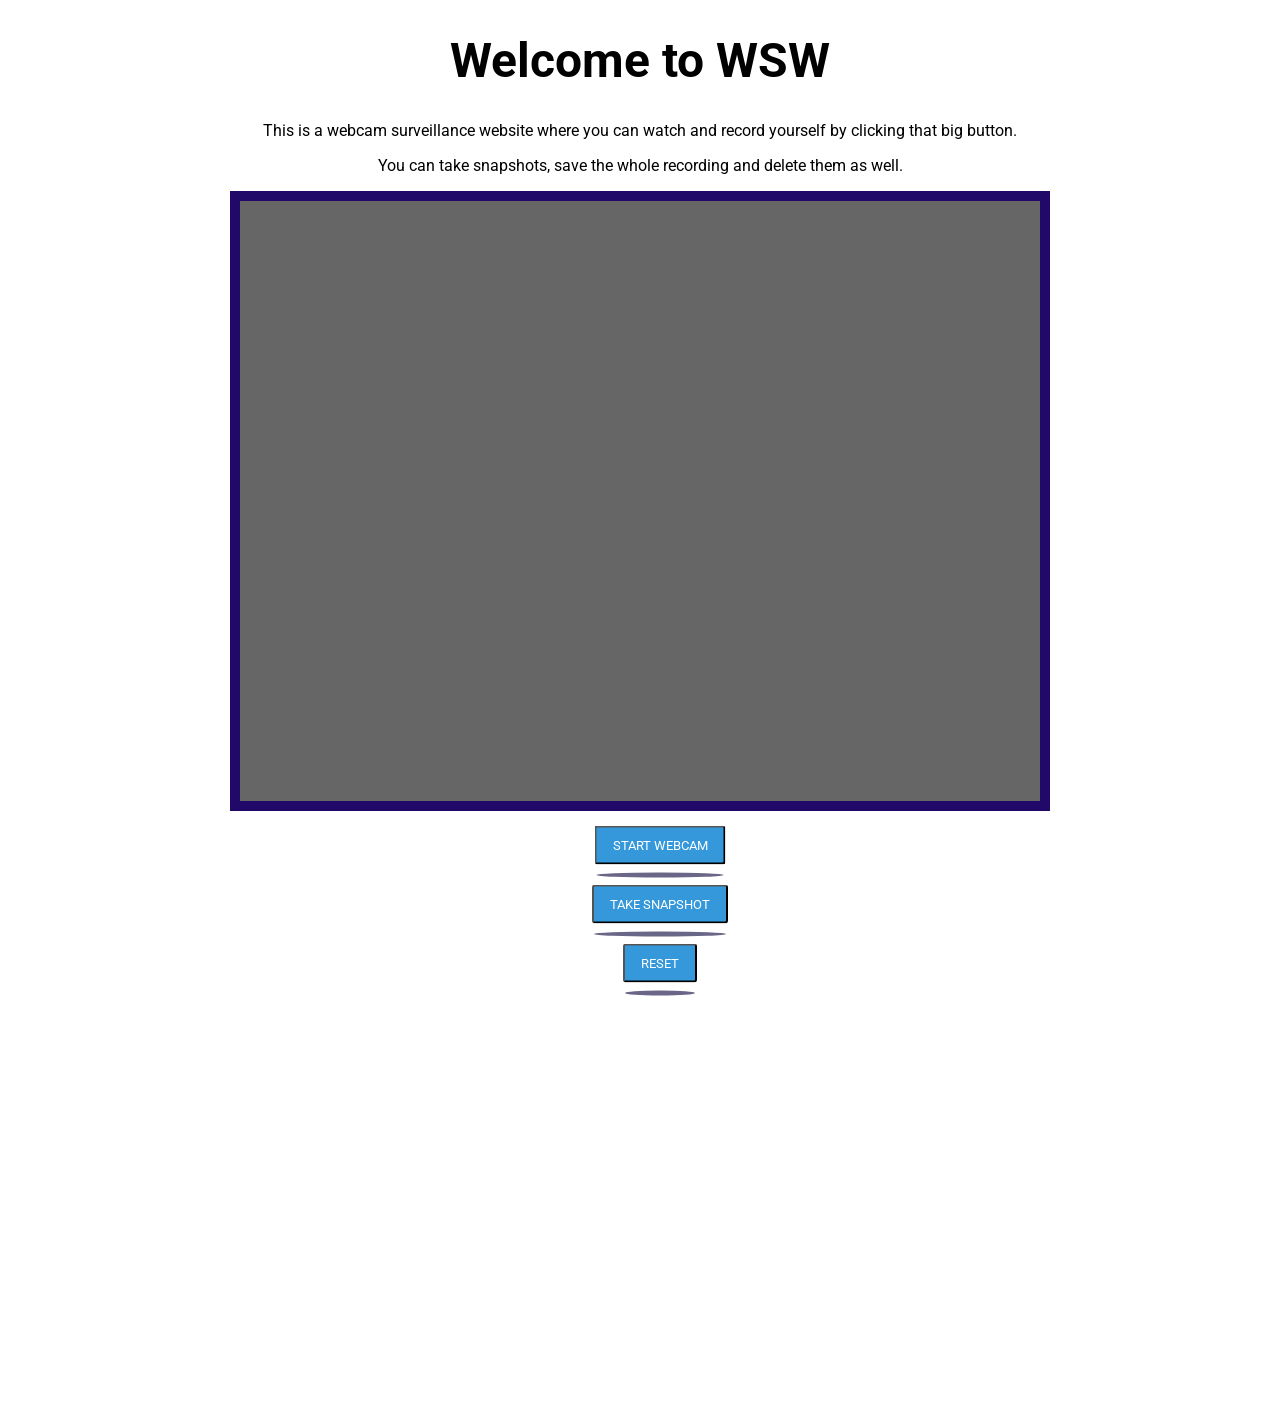
<file: gyArbete/index.html>
<!DOCTYPE html>
<html lang="en" dir="ltr"> <!-- save all vids to a database -->
  <head>
    <meta charset="utf-8">
    <meta name="Webcam Surveillance Website" content="record yourself">
    <link rel="stylesheet" href="css/button.css">
    <title> Record Yourself</title>

  </head>

  

  <body class="v" onload="init();">
    <h1>Welcome to WSW</h1>
    <p>This is a webcam surveillance website where you can watch and record yourself by clicking that big button.</p>
    <p>You can take snapshots, save the whole recording and delete them as well.</p>


    <div id="frame">
      <video autoplay="true" id="videoElement"></video>
    </div>


    <!-- <div class="knapp">
     <input type="button" value="Start Webcam" id="start" name="start" onclick="startCam();">
     <input type="button" value="Take Snapshot" id="snapshot" name="snapshot" onclick="takeSnapshot();">
     <input type="button" value="Reset" id="reset" name="reset" onclick="reset();">
    </div>
 -->
    <div class="button">
      <button type="button" value="Start Webcam" onclick="startCam();" style="background-color:#3498db;">Start Webcam</button>
        <button type="button" value="Take Snapshot" onclick="takeSnapshot();" style="background-color:#3498db;">Take Snapshot</button>
        <button type="reset" value="Reset" onclick="reset();" style="background-color:#3498db;">Reset</button>
    </div>

    
    
  </div>
    <canvas id="canvas" width="800" height="600">
  </canvas>

  <div class="bArea">
      <ul class="circles">
          <li></li>
          <li></li>
          <li></li>
          <li></li>
          <li></li>
          <li></li>
          <li></li>
          <li></li>
          <li></li>
          <li></li>
          <li></li>
          <li></li>
          <li></li>
          <li></li>
          <li></li>
          <li></li>
          <li></li>
          <li></li>
          <li></li>
          <li></li>
  </ul>

    <script src="script.js"></script>

  </body>
</html>
</file>
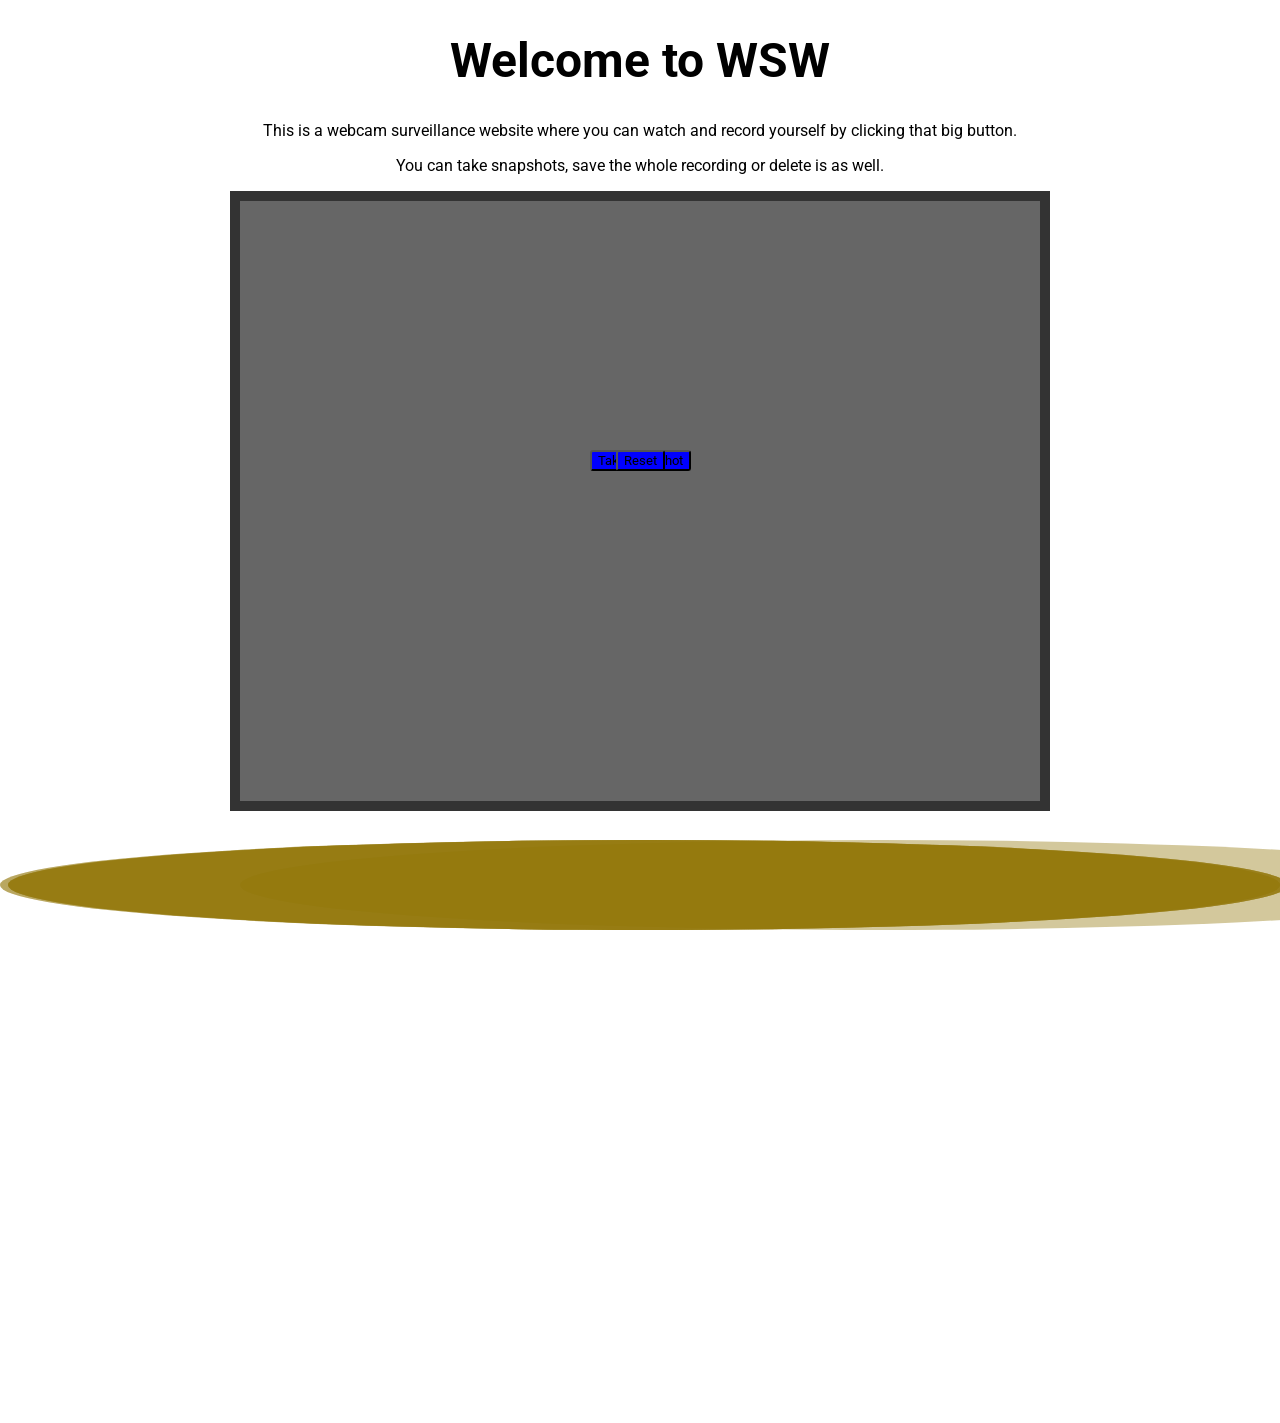
<file: gyArbete/gyArbete/index.html>
<!DOCTYPE html>
<html lang="en" dir="ltr">
  <head>
    <meta charset="utf-8">
    <meta name="Webcam Surveillance Website" content="record yourself">
    <link rel="stylesheet" href="css/button.css">
    <title> Record Yourself</title>

  </head>

  <body onload="init();">
    <h1>Welcome to WSW</h1>
    <p>This is a webcam surveillance website where you can watch and record yourself by clicking that big button.</p>
    <p>You can take snapshots, save the whole recording or delete is as well.</p>


    <div id="frame">
      <video autoplay="true" id="videoElement"></video>
    </div>


    <div class="knapp">
     <input type="button" value="Start Webcam" id="ela" name="start" onclick="startCam();">
     <input type="button" value="Take Snapshot" name="snapshot" onclick="takeSnapshot();">
     <input type="button" value="Reset" name="reset" onclick="reset();">
    </div>


    <canvas id="canvas" width="800" height="600">
  </canvas>
    <script src="script.js"></script>


  </body>
</html>
</file>
<file: gyArbete/css/button.css>
@import url("https://fonts.googleapis.com/css?family=Roboto");
body.g {
  display: block;
  overflow: hidden;
  -webkit-animation: v 8s infinite;
  animation: v 8s infinite;
}

@keyframes v{
  0% {background:#29ADF0;}
  20%{background:#F02999;}
  40%{background:#F06E29;}
  60%{background:#F0D829;}
  80%{background:#29F03A;}
  100%{background:#29ADF0;}
}

@-webkit-keyframes v{
  0% {background:#29ADF0;}
  20%{background:#F02999;}
  40%{background:#F06E29;}
  60%{background:#F0D829;}
  80%{background:#29F03A;}
  100%{background:#29ADF0;}
}

#frame {
  margin: 0px auto;
  width: 800px;
  height: 600px;
  border: 10px rgb(32, 9, 105) solid;
}

#videoElement {
  width: 800px;
  height: 600px;
  background-color: #666;
}

h1 {
  font-family: "Roboto", sans-serif;
  font-size: 3em;
  text-align: center;
}

p {
  font-family: "Roboto", "Arial", sans-serif;
  font-size: 1rem;
  text-align: center;
}




.context {
  width: 100%;
  position: absolute;
  top:50vh;
  
}

.context h1{
  text-align: center;
  color: #fff;
  font-size: 50px;
}


.area{
  background: #4e54c8;  
  background: -webkit-linear-gradient(to left, #8f94fb, #4e54c8);  
  width: 100%;
  height:100vh;
  
 
}

.circles{
  position: absolute;
  top: 0;
  left: 0;
  width: 100%;
  height: 100%;
  overflow: hidden;
}

.circles li{
  position: absolute;
  display: block;
  list-style: none;
  width: 20px;
  height: 20px;
  background: rgba(255, 255, 255, 0.2);
  animation: animate 25s linear infinite;
  bottom: -150px;
  
}

.circles li:nth-child(1){
  left: 25%;
  width: 80px;
  height: 80px;
  animation-delay: 0s;
}


.circles li:nth-child(2){
  left: 10%;
  width: 20px;
  height: 20px;
  animation-delay: 2s;
  animation-duration: 12s;
}

.circles li:nth-child(3){
  left: 70%;
  width: 20px;
  height: 20px;
  animation-delay: 4s;
}

.circles li:nth-child(4){
  left: 40%;
  width: 60px;
  height: 60px;
  animation-delay: 0s;
  animation-duration: 18s;
}

.circles li:nth-child(5){
  left: 65%;
  width: 20px;
  height: 20px;
  animation-delay: 0s;
}

.circles li:nth-child(6){
  left: 75%;
  width: 110px;
  height: 110px;
  animation-delay: 3s;
}

.circles li:nth-child(7){
  left: 35%;
  width: 150px;
  height: 150px;
  animation-delay: 7s;
}

.circles li:nth-child(8){
  left: 50%;
  width: 25px;
  height: 25px;
  animation-delay: 15s;
  animation-duration: 45s;
}

.circles li:nth-child(9){
  left: 20%;
  width: 15px;
  height: 15px;
  animation-delay: 2s;
  animation-duration: 35s;
}

.circles li:nth-child(10){
  left: 85%;
  width: 150px;
  height: 150px;
  animation-delay: 0s;
  animation-duration: 11s;
}



@keyframes animate {

  0%{
      transform: translateY(0) rotate(0deg);
      opacity: 1;
      border-radius: 0;
  }

  100%{
      transform: translateY(-1000px) rotate(720deg);
      opacity: 0;
      border-radius: 50%;
  }

}




button {
  display: grid;
  font-family: 'Roboto', sans-serif;
  color: white;
  text-transform: uppercase;
  transform: translateX(-50%) translateY(-50%);
  border-radius: 3px;
  padding: 10px 16px;
  margin: 20px;
  user-select: none;

}

.button {
/*   background-color: #41a300; */
  width: 350px;
  padding: 4px 0;
  position: absolute;
  left: 50%;
  margin-top: 10px;
}

button:hover {
  cursor: pointer;
}

button:active {
  animation: bounce 1000ms;
  -webkit-animation: bounce 1000ms;
}

button:after {
  content: "";
  display: flex;
  left: 0%;
  position: absolute;
  width: 100%;
  height: 15%;
  border-radius: 50%;
  background-color: #080038;
  opacity: 0.6;
  bottom: -15px;
  cursor: default;
}

button:focus {
  outline: 0;
}

@keyframes bounce {
  0% {
        border-radius: 20%;
  }
  20% {
        border-radius: 30%
  }  
  60% {
        border-radius:0px;
        transform:scale(1.1);
            -ms-transform:scale(1.1); /* IE 9 */
            -webkit-transform:scale(1.1); /* Safari & Chrome */        
  }
  90% { 
        transform:scale(0.9);
            -ms-transform:scale(0.9); /* IE 9 */
            -webkit-transform:scale(0.9); /* Safari & Chrome */         
  }
  100% { 
        border-radius:20%;     
  }
}
        
@-webkit-keyframes bounce {
  0% {
        border-radius:20%;
  }
  20% {
        border-radius:30%;
  }  
  60% {
        border-radius:0px;
        transform:scale(1.1);
            -ms-transform:scale(1.1); /* IE 9 */
            -webkit-transform:scale(1.1); /* Safari & Chrome */
  }
  90% { 
        transform:scale(0.9);
            -ms-transform:scale(0.9); /* IE 9 */
            -webkit-transform:scale(0.9); /* Safari & Chrome */         
  }
  100% { 
        border-radius:20%;     
  }
}
</file>
<file: gyArbete/gyArbete/css/button.css>
@import url("https://fonts.googleapis.com/css?family=Roboto");
body {
  display: block;
}

#frame {
  margin: 0px auto;
  width: 800px;
  height: 600px;
  border: 10px #333 solid;
}

#videoElement {
  width: 800px;
  height: 600px;
  background-color: #666;
}

h1 {
  font-family: "Roboto", sans-serif;
  font-size: 3em;
  text-align: center;
}

p {
  font-family: "Roboto", "Arial", sans-serif;
  font-size: 1rem;
  text-align: center;
}

.knapp {
  display: flex;
  flex-direction: row;
  justify-content: center;
}

input, button {
  position: absolute;
  top: 50%;
  background: blue;
  font-family: "Roboto", sans-serif;
  border-radius: 3px;
  transition: transform 3ms ease;
}

input:active, button:active {
  transform: scale(1.2);
  transform: translateX(5%) translateY(-5%);
}

input:hover, button:hover {
  cursor: pointer;
}

::after {
  content: "";
  display: block;
  position: absolute;
  width: 100%;
  height: 10%;
  border-radius: 50%;
  background-color: #927608;
  opacity: 0.4;
  bottom: -30px;
}
</file>
